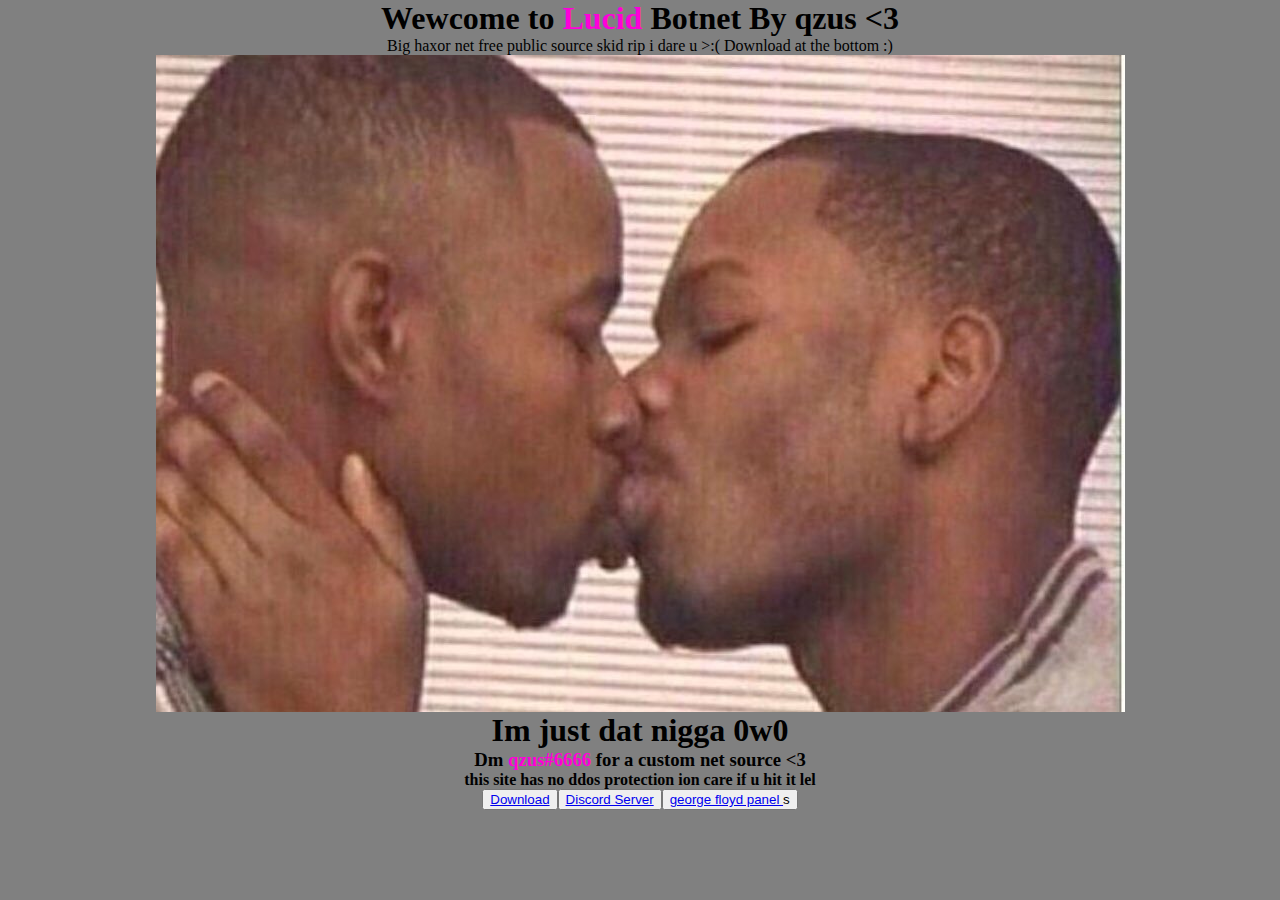
<file: index.html>
<html>
<head>
    <title>qzus <3 	</title>
    <link rel="stylesheet" href="./assets/css/style.css">
    <link href="https://fonts.googleapis.com/css?family=Russo+One&display=swap" rel="stylesheet">
</head>

<body>
    <center>
    	<h1>Wewcome to <font color="ff00d9">Lucid</font> Botnet By qzus <3</h1>
    	<p>Big haxor net free public source skid rip i dare u >:( Download at the bottom :)</p> 
    	<img src="./assets/img/meme.jpg">
    	<h1>Im just dat nigga 0w0</h1>
    	<h3>Dm <font color="ff00d9">qzus#6666</font> for a custom net source <3</h3>
        <h4>this site has no ddos protection ion care if u hit it lel</h4>
         <a href=download.html> 
            <button>Download
                <a>
             <a href=download.html> 
            <button>Discord Server
                <a>      
                <a href=floyd.html> 
            <button>george floyd panel
                <a>        
</body>
</html>s
</file>
<file: assets/css/style.css>
*{
  margin: 0;    
}
body{
    background-color: gray;
}
</file>
